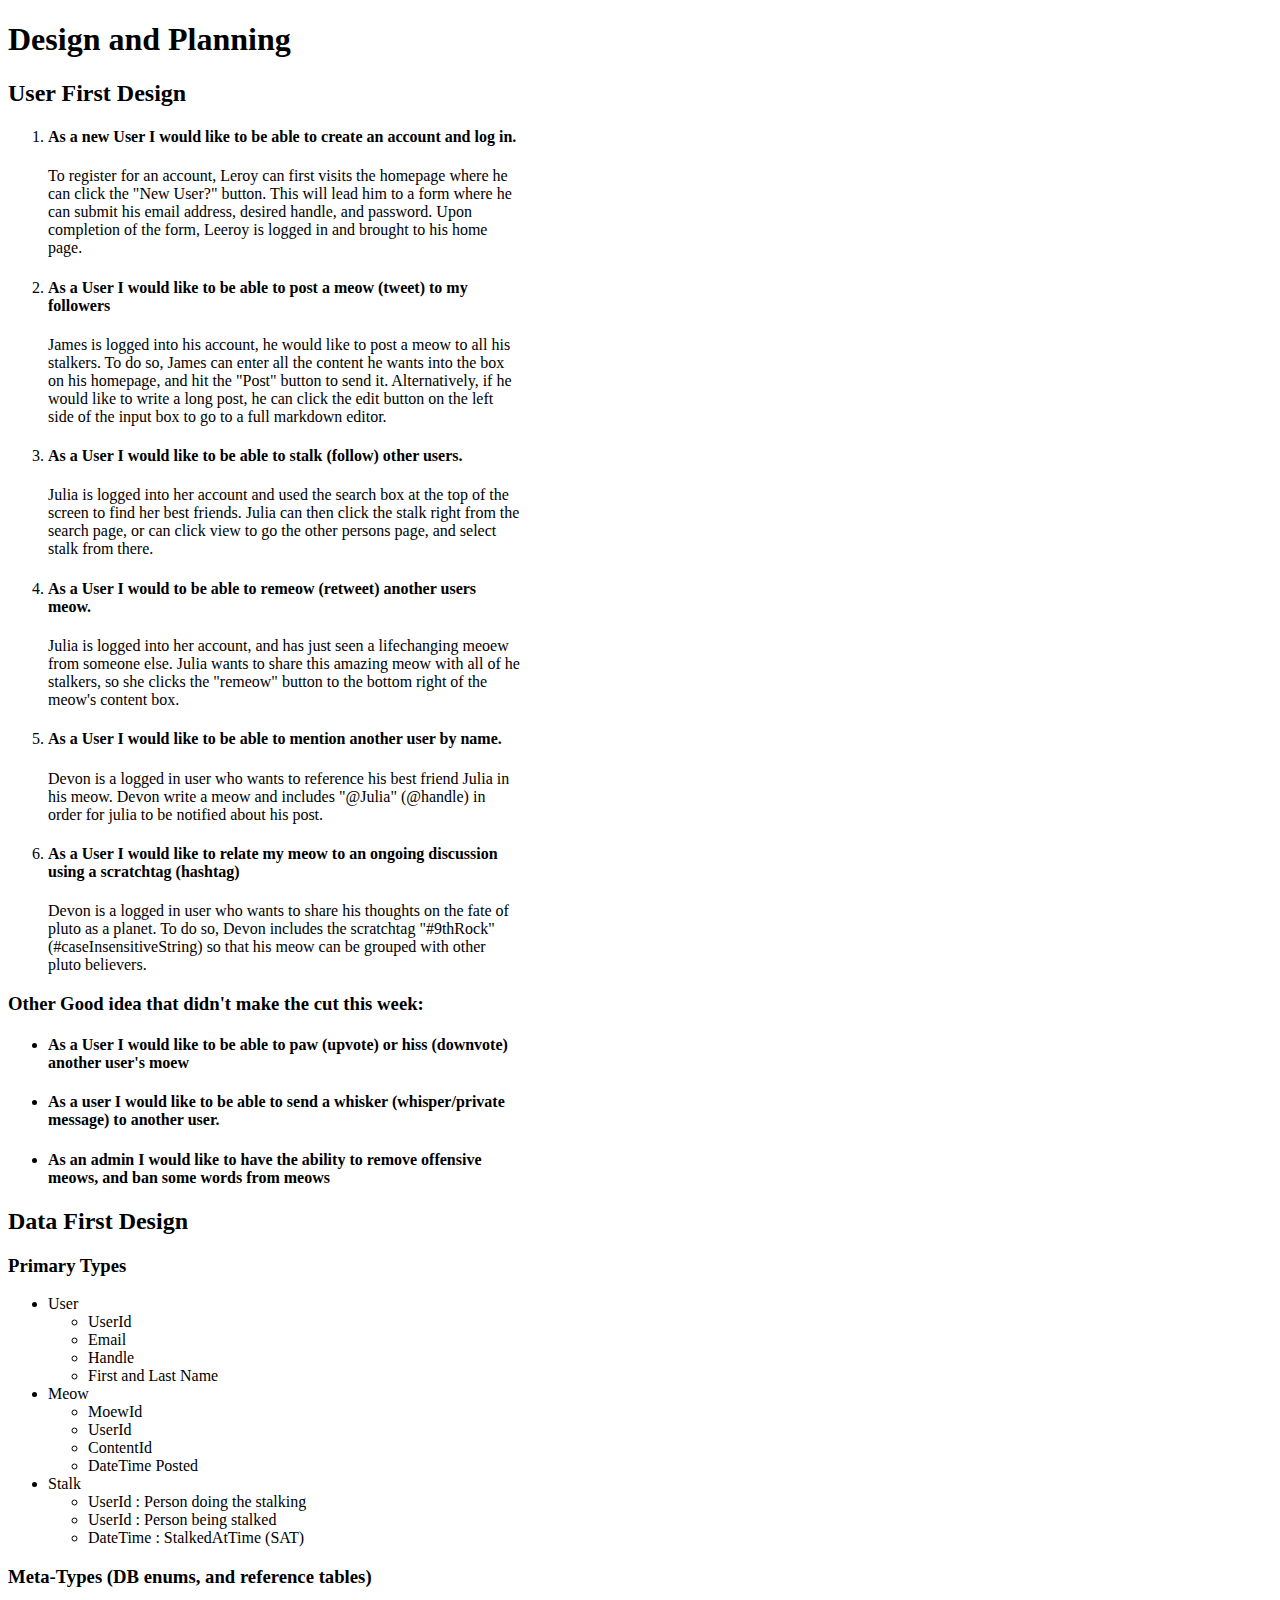
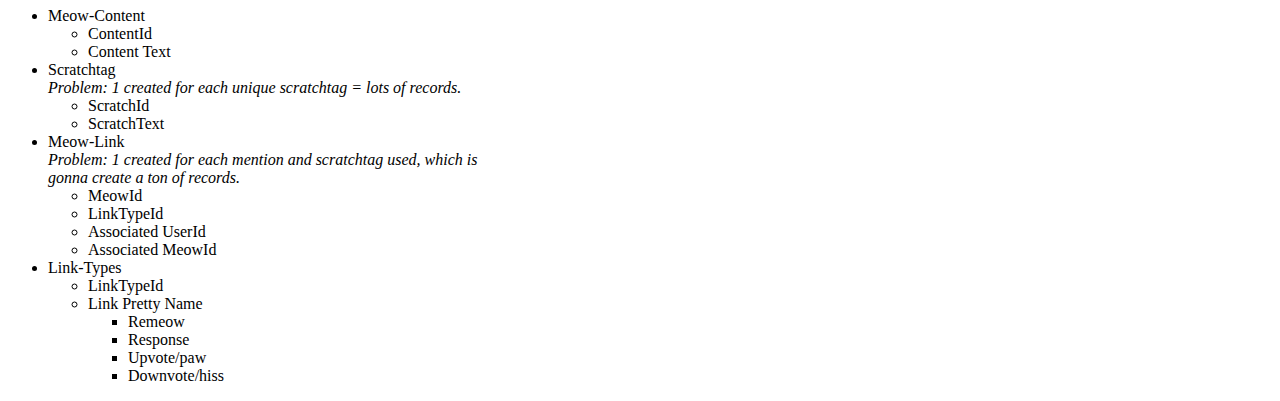
<file: hw02/design.html>
<!DOCTYPE html>
<html lang="en">

<head>
    <meta charset="UTF-8">
    <title>Design</title>
</head>

<body style="width:40%">
    <h1>Design and Planning</h1>
    <h2>User First Design</h2>
    <ol>
        <li>
            <h4>As a new User I would like to be able to create an account and log in.</h4>
            <div>
                To register for an account, Leroy can first visits the homepage where he can click the "New User?" button. This will lead
                him to a form where he can submit his email address, desired handle, and password. Upon completion of the
                form, Leeroy is logged in and brought to his home page.
            </div>
        </li>
        <li>
            <h4>As a User I would like to be able to post a meow (tweet) to my followers</h3>
                <div>
                    James is logged into his account, he would like to post a meow to all his stalkers. To do so, James can enter all the content
                    he wants into the box on his homepage, and hit the "Post" button to send it. Alternatively, if he would
                    like to write a long post, he can click the edit button on the left side of the input box to go to a
                    full markdown editor.
                </div>
        </li>
        <li>
            <h4>As a User I would like to be able to stalk (follow) other users.</h3>
                <div>
                    Julia is logged into her account and used the search box at the top of the screen to find her best friends. Julia can then
                    click the stalk right from the search page, or can click view to go the other persons page, and select
                    stalk from there.
                </div>
        </li>
        <li>
            <h4>As a User I would to be able to remeow (retweet) another users meow.</h3>
                Julia is logged into her account, and has just seen a lifechanging meoew from someone else. Julia wants to share this amazing
                meow with all of he stalkers, so she clicks the "remeow" button to the bottom right of the meow's content
                box.
        </li>
        <li>
            <h4>As a User I would like to be able to mention another user by name.</h3>
                Devon is a logged in user who wants to reference his best friend Julia in his meow. Devon write a meow and includes "@Julia"
                (@handle) in order for julia to be notified about his post.
        </li>
        <li>
            <h4>As a User I would like to relate my meow to an ongoing discussion using a scratchtag (hashtag)</h3>
                Devon is a logged in user who wants to share his thoughts on the fate of pluto as a planet. To do so, Devon includes the
                scratchtag "#9thRock" (#caseInsensitiveString) so that his meow can be grouped with other pluto believers.
        </li>
    </ol>
    <h3>Other Good idea that didn't make the cut this week:</h3>
    <ul>
        <li>
            <h4>As a User I would like to be able to paw (upvote) or hiss (downvote) another user's moew</h3>
        </li>
        <li>
            <h4>As a user I would like to be able to send a whisker (whisper/private message) to another user.</h3>
        </li>
        <li>
            <h4>As an admin I would like to have the ability to remove offensive meows, and ban some words from meows</h3>
        </li>
    </ul>

    <h2>Data First Design</h2>
    <h3>Primary Types</h3>
    <ul>
        <li>User
            <ul>
                <li>UserId</li>
                <li>Email</li>
                <li>Handle</li>
                <li>First and Last Name</li>
            </ul>
        </li>
        <li>Meow
            <ul>
                <li>MoewId</li>
                <li>UserId</li>
                <li>ContentId</li>
                <li>DateTime Posted</li>
            </ul>
        </li>
        <li>Stalk
            <ul>
                <li>UserId : Person doing the stalking</li>
                <li>UserId : Person being stalked</li>
                <li>DateTime : StalkedAtTime (SAT)</li>
            </ul>
        </li>

    </ul>
    <h3>Meta-Types (DB enums, and reference tables)</h3>
    <ul>
        <li>Meow-Content
            <ul>
                <li>ContentId</li>
                <li>Content Text</li>
            </ul>
        </li>
        <li>Scratchtag
            <br/>
            <i>Problem: 1 created for each unique scratchtag = lots of records.</i>
            <ul>
                <li>ScratchId</li>
                <li>ScratchText</li>
            </ul>
        </li>
        <li>Meow-Link
            <br/>
            <i>Problem: 1 created for each mention and scratchtag used, which is gonna create a ton of records.</i>
            <ul>
                <li>MeowId</li>
                <li>LinkTypeId</li>
                <li>Associated UserId</li>
                <li>Associated MeowId</li>
            </ul>
        </li>
        <li>Link-Types
            <ul>
                <li>LinkTypeId</li>
                <li>Link Pretty Name
                    <ul>
                        <li>Remeow</li>
                        <li>Response</li>
                        <li>Upvote/paw</li>
                        <li>Downvote/hiss</li>
                    </ul>
                </li>
            </ul>
        </li>
    </ul>
</body>

</html>
</file>
